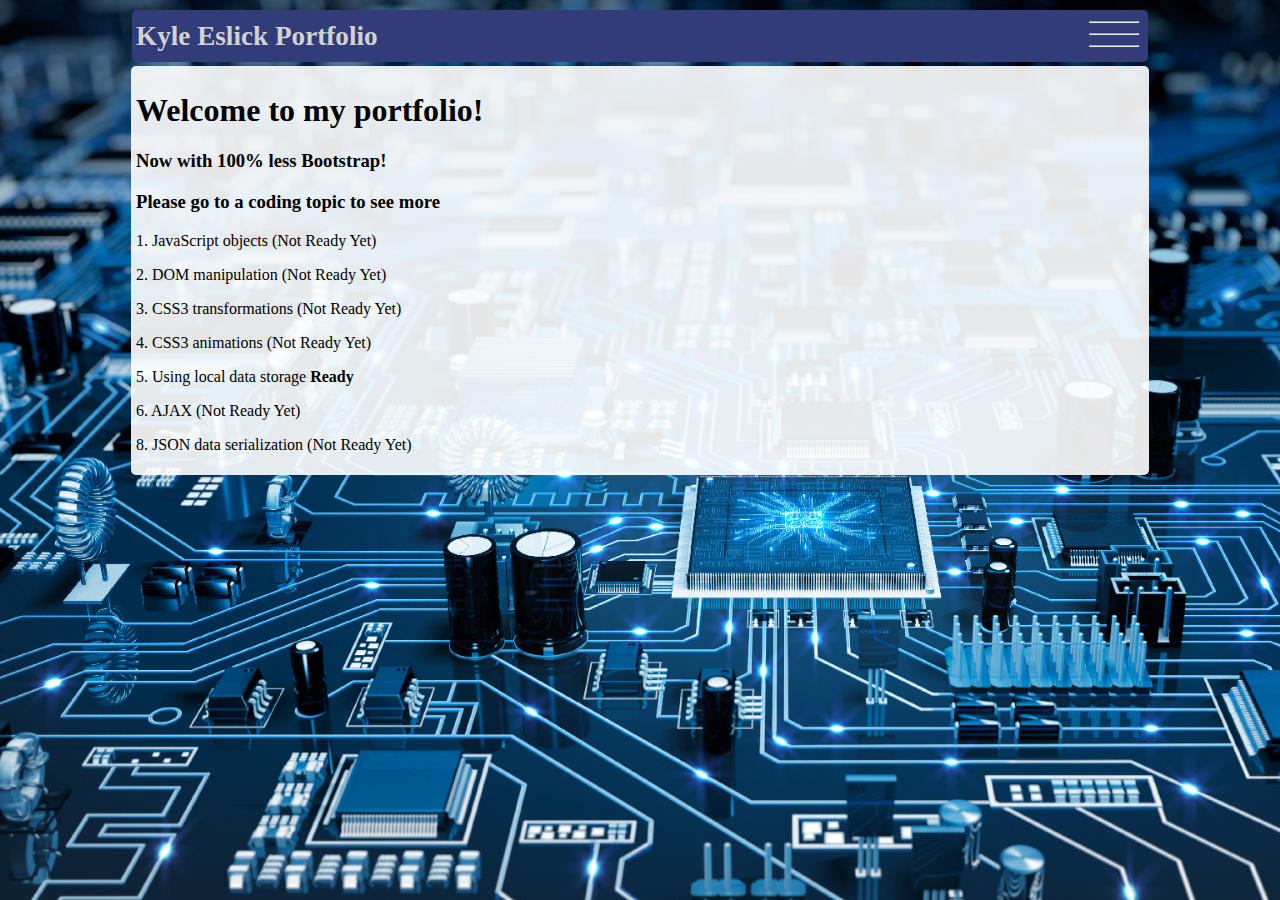
<file: index.html>
<!DOCTYPE html>
<html>
<head>
<link rel="stylesheet" type="text/css" href="css/css.css">
<script>
function openDropdown() {
    document.getElementById("myDropdown").classList.toggle("show");
}

window.onclick = function(event) {
  if (!event.target.matches('.dropbtn')) {

    var dropdowns = document.getElementsByClassName("dropdown-content");
    var i;
    for (i = 0; i < dropdowns.length; i++) {
      var openDropdown = dropdowns[i];
      if (openDropdown.classList.contains('show')) {
        openDropdown.classList.remove('show');
      }
    }
  }
}
</script>

<title>Portfolio</title>

</head>
<body>

<div class="nav">
    <h2>Kyle Eslick Portfolio</h2>
    <div class="dropdown" onclick="openDropdown()">
    <div class="dropbtn"><hr><br><hr><br><hr><br></div>
      <div id="myDropdown" class="dropdown-content">
        <a href="JavaScript.html">JavaScript Objects</a>
        <a href="DOM.html">DOM Manipulation</a>
        <a href="cssTransition.html">CSS3 Transitions</a>
        <a href="cssAnimation.html">CSS3 Animations</a>
        <a href="localStorage.html">Local Storage</a>
        <a href="ajax.html">AJAX</a>
        <a href="json.html">JSON</a>
      </div>
    </div>
</div>

<div class="content tinted">
<h1>Welcome to my portfolio!</h1>
<h3>Now with 100% less Bootstrap!</h3>
<h3>Please go to a coding topic to see more</h3>
<p>1. JavaScript objects (Not Ready Yet)</p>
<p>2. DOM manipulation (Not Ready Yet)</p>
<p>3. CSS3 transformations (Not Ready Yet)</p>
<p>4. CSS3 animations (Not Ready Yet)</p>
<p>5. Using local data storage <b>Ready</b></p>
<p>6. AJAX (Not Ready Yet)</p>
<p>8. JSON data serialization (Not Ready Yet)</p>
<p></p>
</div>

</body>
</html>
</file>
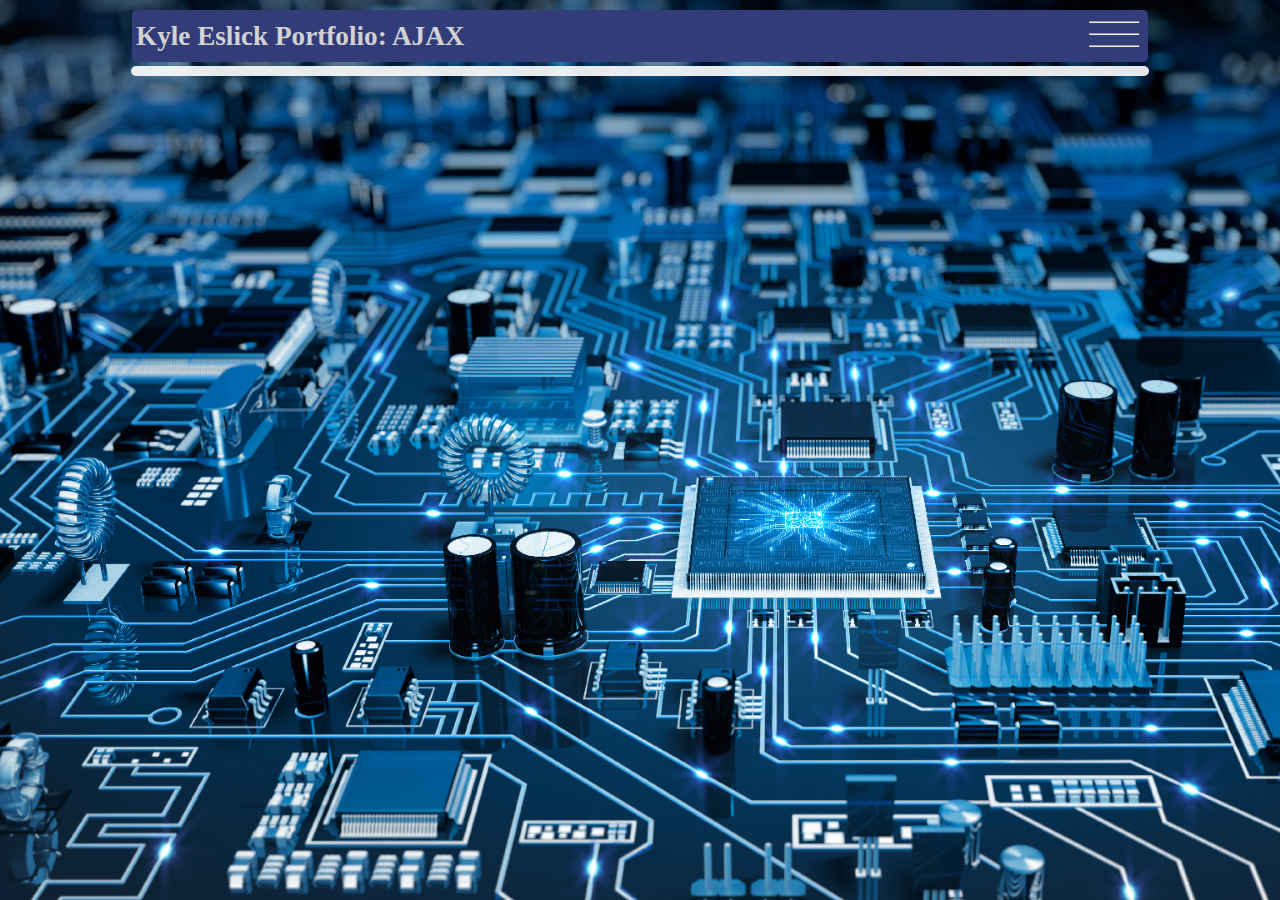
<file: ajax.html>
<!DOCTYPE html>
<html>
<head>
<link rel="stylesheet" type="text/css" href="css/css.css">
<script>
function openDropdown() {
    document.getElementById("myDropdown").classList.toggle("show");
}

window.onclick = function(event) {
  if (!event.target.matches('.dropbtn')) {

    var dropdowns = document.getElementsByClassName("dropdown-content");
    var i;
    for (i = 0; i < dropdowns.length; i++) {
      var openDropdown = dropdowns[i];
      if (openDropdown.classList.contains('show')) {
        openDropdown.classList.remove('show');
      }
    }
  }
}
</script>

<title>Portfolio</title>

</head>
<body>

<div class="nav">
    <h2>Kyle Eslick Portfolio: AJAX</h2>
    <div class="dropdown" onclick="openDropdown()">
    <div class="dropbtn"><hr><br><hr><br><hr><br></div>
      <div id="myDropdown" class="dropdown-content">
        <a href="JavaScript.html">JavaScript Objects</a>
        <a href="DOM.html">DOM Manipulation</a>
        <a href="cssTransition.html">CSS3 Transitions</a>
        <a href="cssAnimation.html">CSS3 Animations</a>
        <a href="localStorage.html">Local Storage</a>
        <a href="ajax.html" class="active">AJAX</a>
        <a href="json.html">JSON</a>
      </div>
    </div>
</div>

<div class="content tinted">
</div>

</body>
</html>
</file>
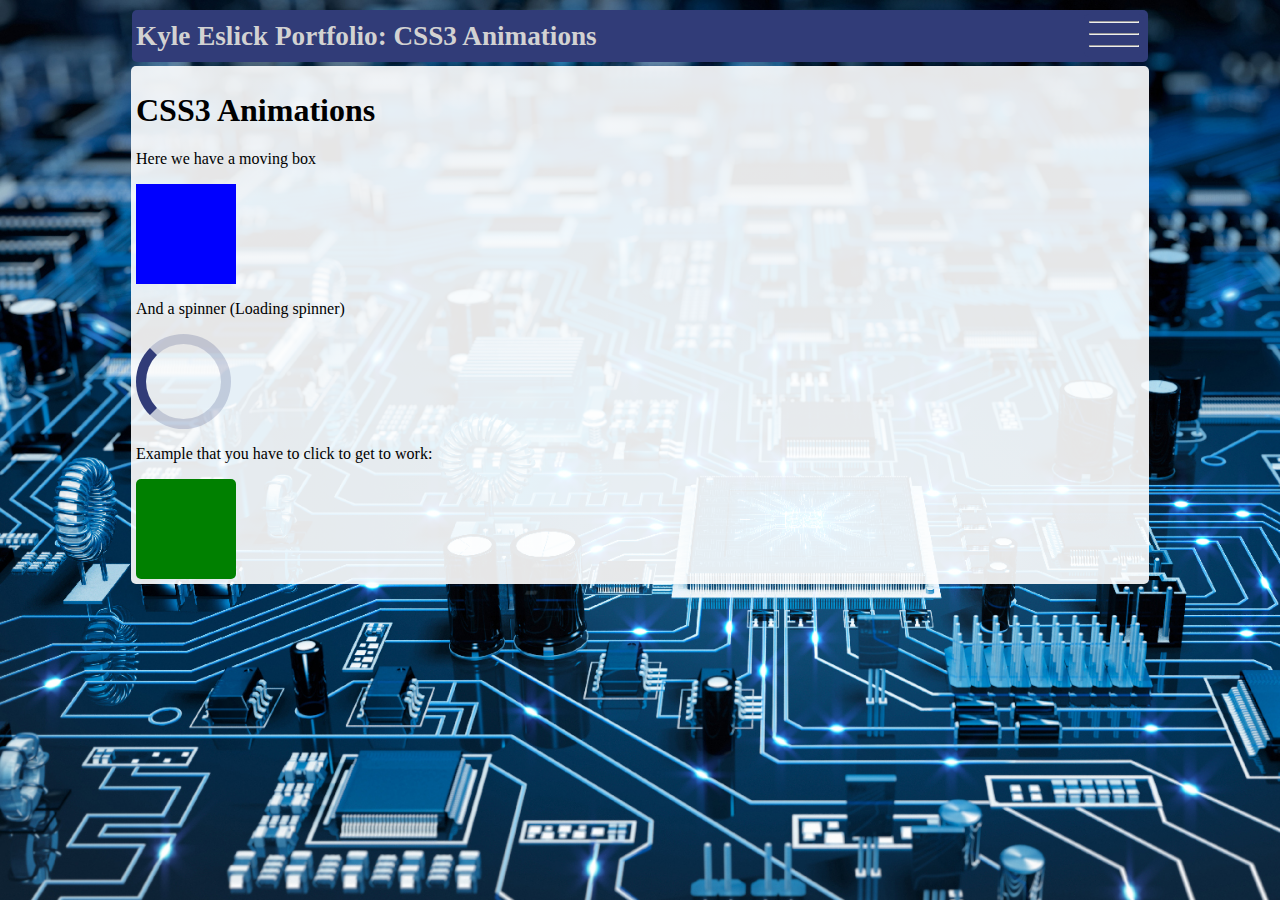
<file: cssAnimation.html>
<!DOCTYPE html>
<html>
<head>
<link rel="stylesheet" type="text/css" href="css/css.css">
<script>
function openDropdown() {
    document.getElementById("myDropdown").classList.toggle("show");
}

window.onclick = function(event) {
  if (!event.target.matches('.dropbtn')) {

    var dropdowns = document.getElementsByClassName("dropdown-content");
    var i;
    for (i = 0; i < dropdowns.length; i++) {
      var openDropdown = dropdowns[i];
      if (openDropdown.classList.contains('show')) {
        openDropdown.classList.remove('show');
      }
    }
  }
}
</script>

<title>Portfolio</title>

</head>
<body>

<div class="nav">
    <h2>Kyle Eslick Portfolio: CSS3 Animations</h2>
    <div class="dropdown" onclick="openDropdown()">
    <div class="dropbtn"><hr><br><hr><br><hr><br></div>
      <div id="myDropdown" class="dropdown-content">
        <a href="JavaScript.html">JavaScript Objects</a>
        <a href="DOM.html">DOM Manipulation</a>
        <a href="cssTransition.html">CSS3 Transitions</a>
        <a href="cssAnimation.html" class="active">CSS3 Animations</a>
        <a href="localStorage.html">Local Storage</a>
        <a href="ajax.html">AJAX</a>
        <a href="json.html">JSON</a>
      </div>
    </div>
</div>

<div class="content tinted">
<h1>CSS3 Animations</h1>
<p>Here we have a moving box</p>
<div id="animate"></div>
<p>And a spinner (Loading spinner)</p>
<div class="spinner"></div>
<p>Example that you have to click to get to work:</p>
<div class="" id="click" onclick="animate()"></div>
</div>

</body>
<script type="text/javascript">
  var element = document.getElementById('click');
  var trigger = document.getElementById('click'); // or whatever triggers the toggle

trigger.addEventListener('click', function(e) {
    e.preventDefault();
    element.classList.toggle('click'); // or whatever your active class is
});

</script>
</html>
</file>
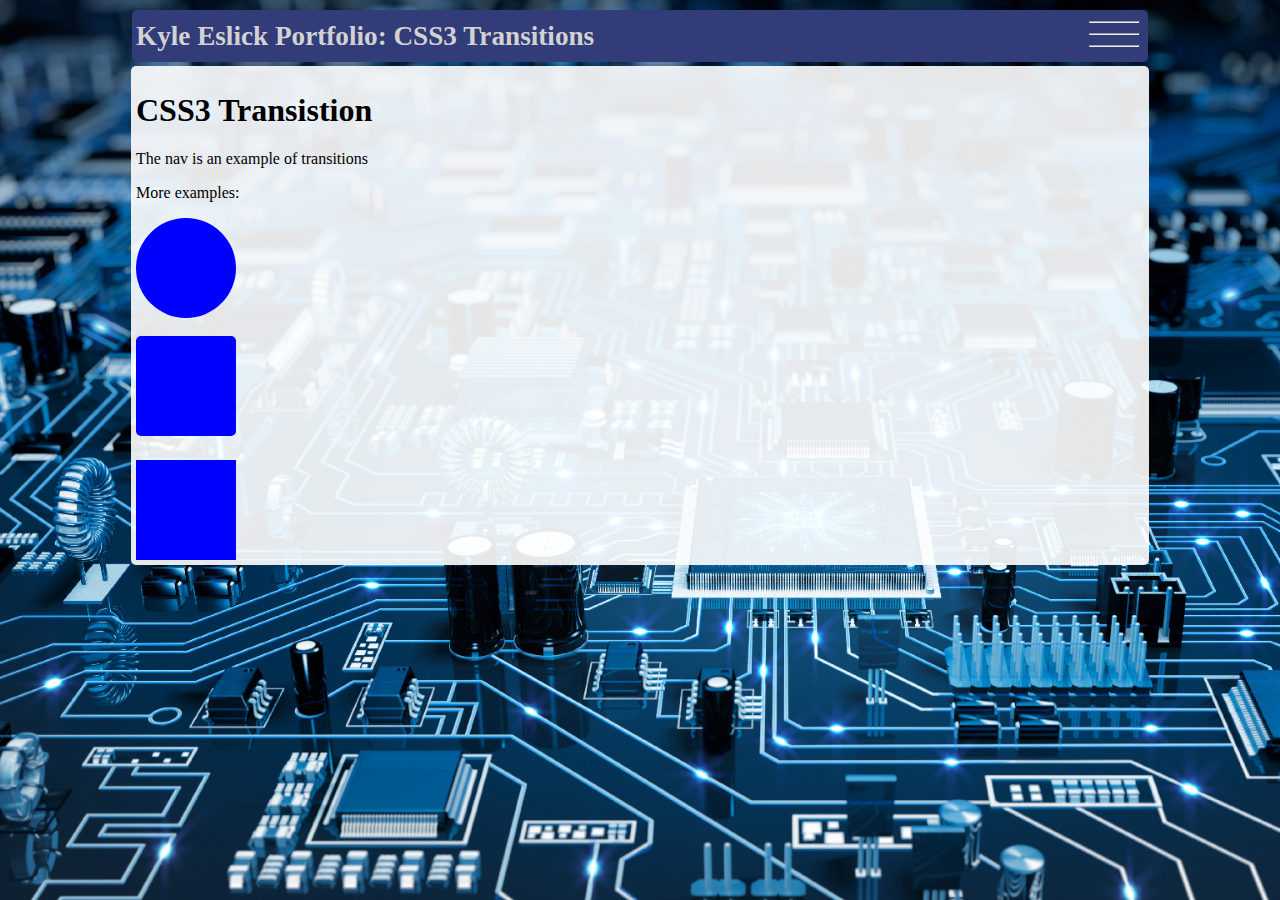
<file: cssTransition.html>
<!DOCTYPE html>
<html>
<head>
<link rel="stylesheet" type="text/css" href="css/css.css">
<script>
function openDropdown() {
    document.getElementById("myDropdown").classList.toggle("show");
}

window.onclick = function(event) {
  if (!event.target.matches('.dropbtn')) {

    var dropdowns = document.getElementsByClassName("dropdown-content");
    var i;
    for (i = 0; i < dropdowns.length; i++) {
      var openDropdown = dropdowns[i];
      if (openDropdown.classList.contains('show')) {
        openDropdown.classList.remove('show');
      }
    }
  }
}
</script>

<title>Portfolio</title>

</head>
<body>

<div class="nav">
    <h2>Kyle Eslick Portfolio: CSS3 Transitions</h2>
    <div class="dropdown" onclick="openDropdown()">
    <div class="dropbtn"><hr><br><hr><br><hr><br></div>
      <div id="myDropdown" class="dropdown-content">
        <a href="JavaScript.html">JavaScript Objects</a>
        <a href="DOM.html">DOM Manipulation</a>
        <a href="cssTransition.html" class="active">CSS3 Transitions</a>
        <a href="cssAnimation.html">CSS3 Animations</a>
        <a href="localStorage.html">Local Storage</a>
        <a href="ajax.html">AJAX</a>
        <a href="json.html">JSON</a>
      </div>
    </div>
</div>

<div class="content tinted">
<h1>CSS3 Transistion</h1>
<p>The nav is an example of transitions</p>
<p>More examples:</p>
<div id="thing1"></div><br/>
<div id="thing2"></div>
<div id="thing3"><p>Surprise!</p></div>

</div>

</body>
</html>
</file>
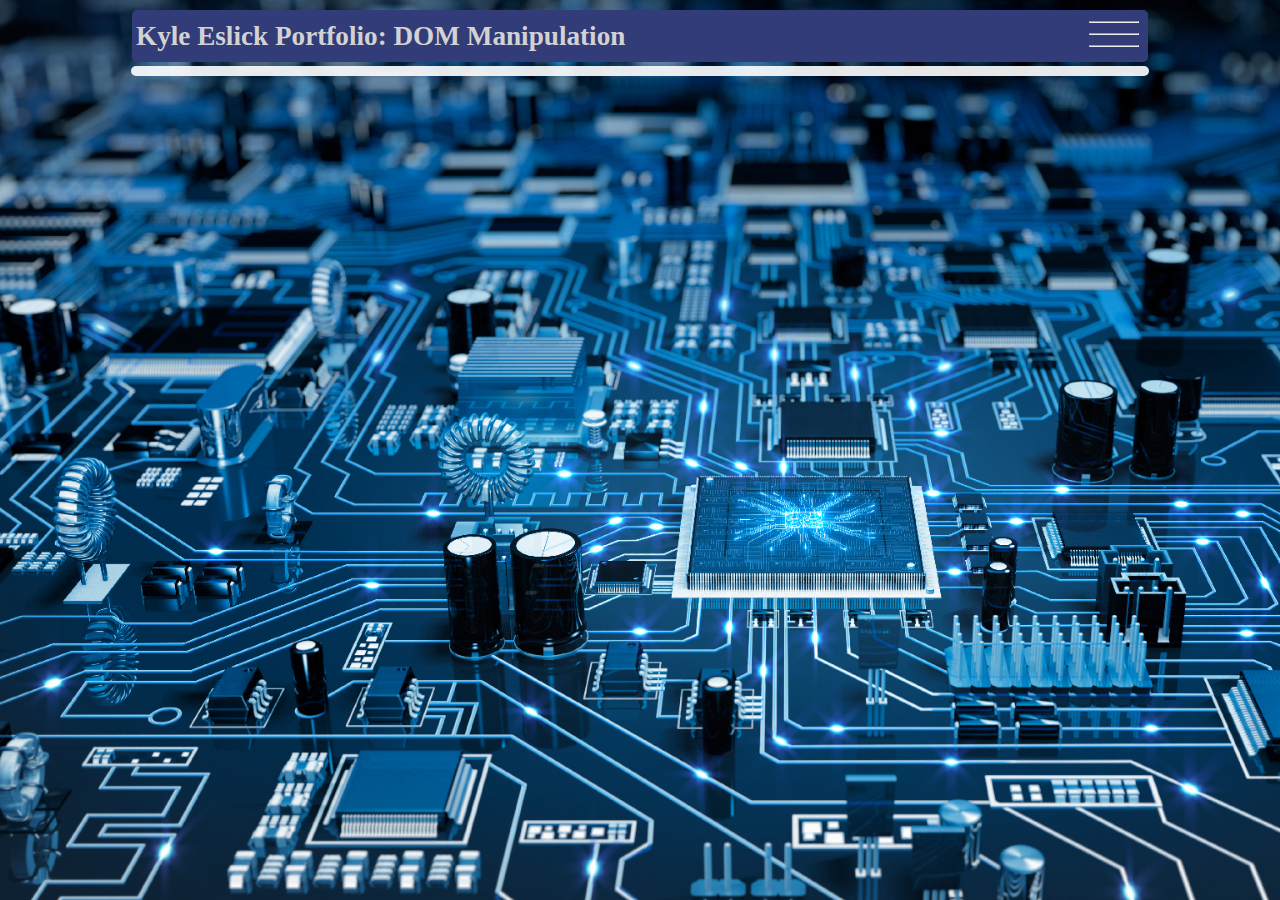
<file: DOM.html>
<!DOCTYPE html>
<html>
<head>
<link rel="stylesheet" type="text/css" href="css/css.css">
<script>
function openDropdown() {
    document.getElementById("myDropdown").classList.toggle("show");
}

window.onclick = function(event) {
  if (!event.target.matches('.dropbtn')) {

    var dropdowns = document.getElementsByClassName("dropdown-content");
    var i;
    for (i = 0; i < dropdowns.length; i++) {
      var openDropdown = dropdowns[i];
      if (openDropdown.classList.contains('show')) {
        openDropdown.classList.remove('show');
      }
    }
  }
}
</script>

<title>Portfolio</title>

</head>
<body>

<div class="nav">
    <h2>Kyle Eslick Portfolio: DOM Manipulation</h2>
    <div class="dropdown" onclick="openDropdown()">
    <div class="dropbtn"><hr><br><hr><br><hr><br></div>
      <div id="myDropdown" class="dropdown-content">
        <a href="JavaScript.html">JavaScript Objects</a>
        <a href="DOM.html" class="active">DOM Manipulation</a>
        <a href="cssTransition.html">CSS3 Transitions</a>
        <a href="cssAnimation.html">CSS3 Animations</a>
        <a href="localStorage.html">Local Storage</a>
        <a href="ajax.html">AJAX</a>
        <a href="json.html">JSON</a>
      </div>
    </div>
</div>

<div class="content tinted">
</div>

</body>
</html>
</file>
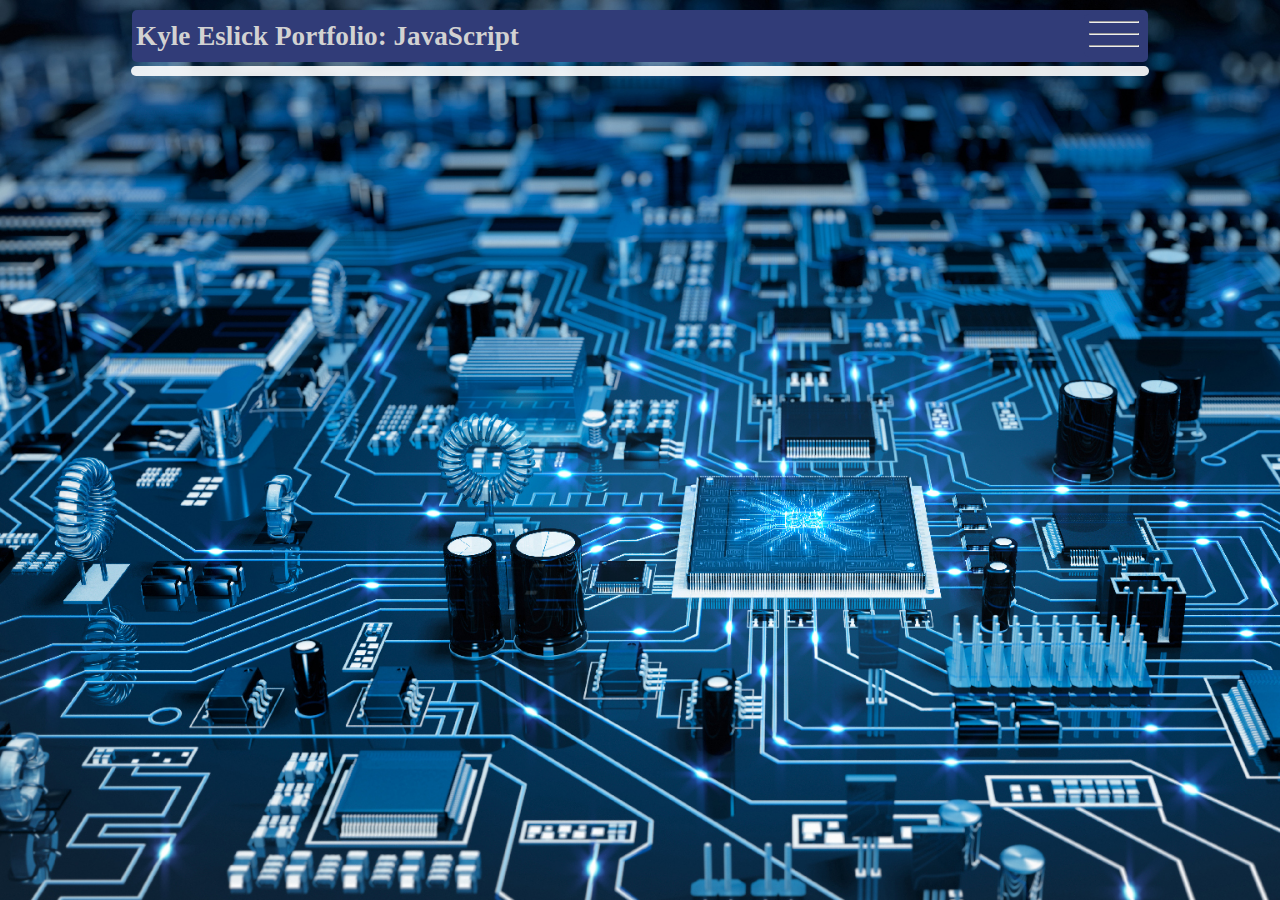
<file: JavaScript.html>
<!DOCTYPE html>
<html>
<head>
<link rel="stylesheet" type="text/css" href="css/css.css">
<script>
function openDropdown() {
    document.getElementById("myDropdown").classList.toggle("show");
}

window.onclick = function(event) {
  if (!event.target.matches('.dropbtn')) {

    var dropdowns = document.getElementsByClassName("dropdown-content");
    var i;
    for (i = 0; i < dropdowns.length; i++) {
      var openDropdown = dropdowns[i];
      if (openDropdown.classList.contains('show')) {
        openDropdown.classList.remove('show');
      }
    }
  }
}
</script>

<title>Portfolio</title>

</head>
<body>

<div class="nav">
    <h2>Kyle Eslick Portfolio: JavaScript</h2>
    <div class="dropdown" onclick="openDropdown()">
    <div class="dropbtn"><hr><br><hr><br><hr><br></div>
      <div id="myDropdown" class="dropdown-content">
        <a href="JavaScript.html" class="active">JavaScript Objects</a>
        <a href="DOM.html">DOM Manipulation</a>
        <a href="cssTransition.html">CSS3 Transitions</a>
        <a href="cssAnimation.html">CSS3 Animations</a>
        <a href="localStorage.html">Local Storage</a>
        <a href="ajax.html">AJAX</a>
        <a href="json.html">JSON</a>
      </div>
    </div>
</div>

<div class="content tinted">
</div>

</body>
</html>
</file>
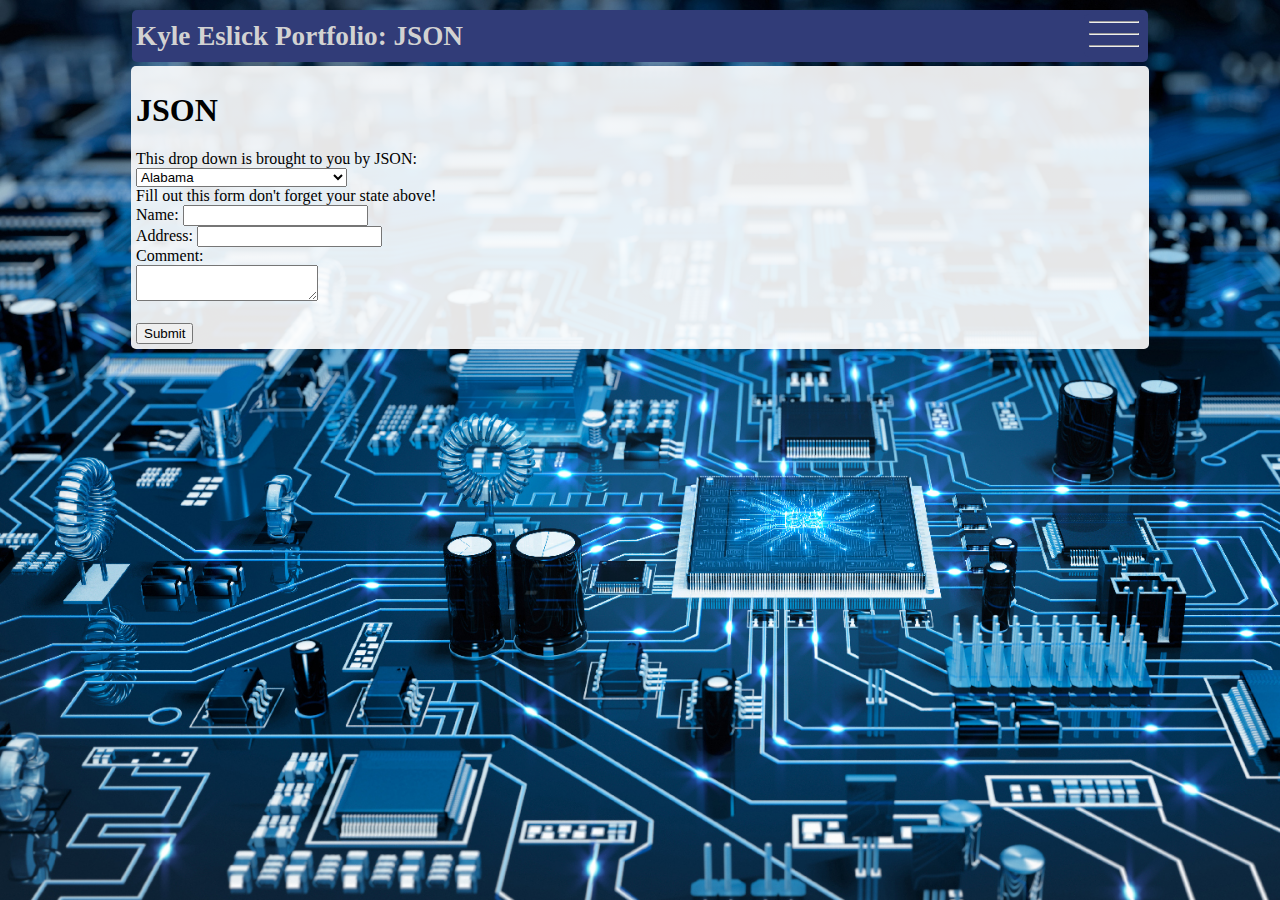
<file: json.html>
<!DOCTYPE html>
<html>
<head>
<link rel="stylesheet" type="text/css" href="css/css.css">
<script>
function openDropdown() {
    document.getElementById("myDropdown").classList.toggle("show");
}

window.onclick = function(event) {
  if (!event.target.matches('.dropbtn')) {

    var dropdowns = document.getElementsByClassName("dropdown-content");
    var i;
    for (i = 0; i < dropdowns.length; i++) {
      var openDropdown = dropdowns[i];
      if (openDropdown.classList.contains('show')) {
        openDropdown.classList.remove('show');
      }
    }
  }
}
</script>

<title>Portfolio</title>

</head>
<body>

<div class="nav">
    <h2>Kyle Eslick Portfolio: JSON</h2>
    <div class="dropdown" onclick="openDropdown()">
    <div class="dropbtn"><hr><br><hr><br><hr><br></div>
      <div id="myDropdown" class="dropdown-content">
        <a href="JavaScript.html">JavaScript Objects</a>
        <a href="DOM.html">DOM Manipulation</a>
        <a href="cssTransition.html">CSS3 Transitions</a>
        <a href="cssAnimation.html">CSS3 Animations</a>
        <a href="localStorage.html">Local Storage</a>
        <a href="ajax.html">AJAX</a>
        <a href="json.html" class="active">JSON</a>
      </div>
    </div>
</div>

<div class="content tinted">
<h1>JSON</h1>
This drop down is brought to you by JSON:<br/>
<select id="form"></select><br/>
Fill out this form don't forget your state above!<br/>
Name: <input type="text" id="name"><br/>
Address: <input type="text" id="address"><br/>
Comment:<br/><textarea id="comment"></textarea><br/><br/>
<input type="button" id="submit" onclick="json()" value="Submit">
<div id="JSON"></div>

</div>

</body>
<script type="text/javascript">
  function json () {
    //this funciton shows how you can get an array and turn it into JSON
    var e = document.getElementById("form");
    var state = e.options[e.selectedIndex].value;
    var name = document.getElementById("name").value;
    var address = document.getElementById("address").value;
    var comment = document.getElementById("comment").value;
    var userData = {state: state, name: name, address: address, comment: comment };
    var json = JSON.stringify(userData);
    document.getElementById("JSON").innerHTML = json;
  }
  function makeOptions () {
    // This function gets JSON and uses it to make the drop down of the states
    var states = JSON.parse('[{"name":"Alabama","abbreviation":"AL"},{"name":"Alaska","abbreviation":"AK"},{"name":"American Samoa","abbreviation":"AS"},{"name":"Arizona","abbreviation":"AZ"},{"name":"Arkansas","abbreviation":"AR"},{"name":"California","abbreviation":"CA"},{"name":"Colorado","abbreviation":"CO"},{"name":"Connecticut","abbreviation":"CT"},{"name":"Delaware","abbreviation":"DE"},{"name":"District Of Columbia","abbreviation":"DC"},{"name":"Federated States Of Micronesia","abbreviation":"FM"},{"name":"Florida","abbreviation":"FL"},{"name":"Georgia","abbreviation":"GA"},{"name":"Guam","abbreviation":"GU"},{"name":"Hawaii","abbreviation":"HI"},{"name":"Idaho","abbreviation":"ID"},{"name":"Illinois","abbreviation":"IL"},{"name":"Indiana","abbreviation":"IN"},{"name":"Iowa","abbreviation":"IA"},{"name":"Kansas","abbreviation":"KS"},{"name":"Kentucky","abbreviation":"KY"},{"name":"Louisiana","abbreviation":"LA"},{"name":"Maine","abbreviation":"ME"},{"name":"Marshall Islands","abbreviation":"MH"},{"name":"Maryland","abbreviation":"MD"},{"name":"Massachusetts","abbreviation":"MA"},{"name":"Michigan","abbreviation":"MI"},{"name":"Minnesota","abbreviation":"MN"},{"name":"Mississippi","abbreviation":"MS"},{"name":"Missouri","abbreviation":"MO"},{"name":"Montana","abbreviation":"MT"},{"name":"Nebraska","abbreviation":"NE"},{"name":"Nevada","abbreviation":"NV"},{"name":"New Hampshire","abbreviation":"NH"},{"name":"New Jersey","abbreviation":"NJ"},{"name":"New Mexico","abbreviation":"NM"},{"name":"New York","abbreviation":"NY"},{"name":"North Carolina","abbreviation":"NC"},{"name":"North Dakota","abbreviation":"ND"},{"name":"Northern Mariana Islands","abbreviation":"MP"},{"name":"Ohio","abbreviation":"OH"},{"name":"Oklahoma","abbreviation":"OK"},{"name":"Oregon","abbreviation":"OR"},{"name":"Palau","abbreviation":"PW"},{"name":"Pennsylvania","abbreviation":"PA"},{"name":"Puerto Rico","abbreviation":"PR"},{"name":"Rhode Island","abbreviation":"RI"},{"name":"South Carolina","abbreviation":"SC"},{"name":"South Dakota","abbreviation":"SD"},{"name":"Tennessee","abbreviation":"TN"},{"name":"Texas","abbreviation":"TX"},{"name":"Utah","abbreviation":"UT"},{"name":"Vermont","abbreviation":"VT"},{"name":"Virgin Islands","abbreviation":"VI"},{"name":"Virginia","abbreviation":"VA"},{"name":"Washington","abbreviation":"WA"},{"name":"West Virginia","abbreviation":"WV"},{"name":"Wisconsin","abbreviation":"WI"},{"name":"Wyoming","abbreviation":"WY"}]');
    var select = document.getElementById("form");
    for (var i = 0; i < states.length; i++){
      select.options[select.options.length] = new Option(states[i].name, states[i].abbreviation);
    }
  }
  window.onload = function() {
    makeOptions();
  }
</script>
</html>
</file>
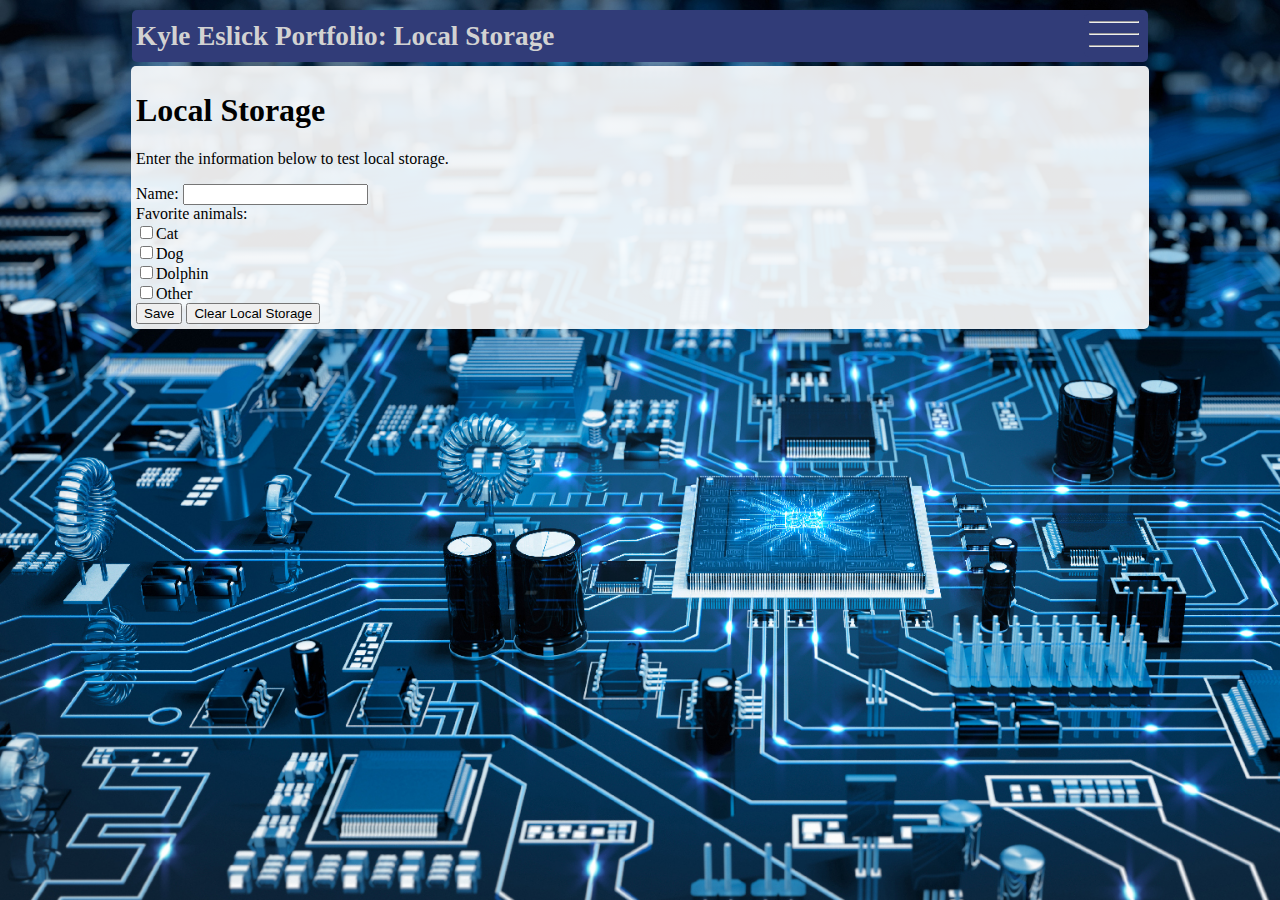
<file: localStorage.html>
<!DOCTYPE html>
<html>
<head>
<link rel="stylesheet" type="text/css" href="css/css.css">
<script>

//code for the navbar
function openDropdown() {
    document.getElementById("myDropdown").classList.toggle("show");
}

window.onclick = function(event) {
  if (!event.target.matches('.dropbtn')) {

    var dropdowns = document.getElementsByClassName("dropdown-content");
    var i;
    for (i = 0; i < dropdowns.length; i++) {
      var openDropdown = dropdowns[i];
      if (openDropdown.classList.contains('show')) {
        openDropdown.classList.remove('show');
      }
    }
  }
}
</script>

<title>Portfolio</title>

</head>
<body>

<div class="nav">
    <h2>Kyle Eslick Portfolio: Local Storage</h2>
    <div class="dropdown" onclick="openDropdown()">
    <div class="dropbtn"><hr><br><hr><br><hr><br></div>
      <div id="myDropdown" class="dropdown-content">
        <a href="JavaScript.html">JavaScript Objects</a>
        <a href="DOM.html">DOM Manipulation</a>
        <a href="cssTransition.html">CSS3 Transitions</a>
        <a href="cssAnimation.html">CSS3 Animations</a>
        <a href="localStorage.html" class="active">Local Storage</a>
        <a href="ajax.html">AJAX</a>
        <a href="json.html">JSON</a>
      </div>
    </div>
</div>

<div class="content tinted">
<h1>Local Storage</h1>
<p>Enter the information below to test local storage.</p>
<!-- tests a single storage entry -->
Name: <input type="text" name="name" id="name"><br/>
<!-- tests an array -->
Favorite animals: <br/>
<input type="checkbox" name="animals" id="animals" value="Cats">Cat<br/>
<input type="checkbox" name="animals" id="animals" value="Dogs">Dog<br/>
<input type="checkbox" name="animals" id="animals" value="Dolphins">Dolphin<br/>
<input type="checkbox" name="animals" id="animals" value="Others">Other<br/>
<input type="button" onclick="store()" value="Save"> 
<input type="button" onclick="clearS()" value="Clear Local Storage">

<div id="results">
</div>

</div>

</body>
<script type="text/javascript">
  //---------------------------------------------------------
// look here for grading
//---------------------------------------------------------

function store() {
  var name = document.getElementById("name").value;
  var arr = document.getElementsByName("animals");
  var animals = new Array;

  if (name == "")
    localStorage.removeItem("name");
  else
    localStorage.setItem("name", name);

  var length = arr.length;

  localStorage.removeItem("animals");
  for (var i = 0; i < length; i++) 
  {
    if(arr[i].checked)
    {
      animals.push(arr[i].value);
    }
  }
  localStorage.setItem("animals", JSON.stringify(animals));
  read();
}

function clearS() {
  localStorage.removeItem("name");
  localStorage.removeItem("animals");
  read();
}

function read() {
  var output = "";
  if (localStorage.getItem("name"))
  {
    output += "Your name is: " + localStorage.getItem("name") + "<br/>";
  }
  if (localStorage.getItem("animals")) 
  {
    var animals = JSON.parse(localStorage.getItem("animals"));
    if (animals.length > 1) 
    {
      output += "You liked the following animals:<br/>";
    }
    else if (animals.length == 1)
    {
      output += "You only liked: ";
    }

    for (var i = 0; i < animals.length; i++) 
    {
      output += animals[i] + "<br/>";
    }
  }
  document.getElementById("results").innerHTML = output;
}

window.onload = function(){
  read()
};
</script>
</html>
</file>
<file: css/css.css>
body {
    margin: 5px;
    padding: 5px;
    background-image: url(../images/bg.jpg);
    background-repeat: no-repeat;
    background-size: cover;
    background-attachment: fixed;
}
#click {
    height: 100px;
    width: 100px;
    background-color: green;
    border-radius: 5px;

}
.click {
    animation-name: click;
    animation-duration: 1s;
    animation-timing-function: ease;
}

@keyframes click {
    from {transform: rotate(0deg);}
    to {transform: rotate(90deg)};
}

.spinner {

  border-top: 10px solid rgba(49, 60, 120, 0.2);
  border-right: 10px solid rgba(49, 60, 120, 0.2);
  border-bottom: 10px solid rgba(49, 60, 120, 0.2);
  border-left: 10px solid #313c78;

  -webkit-animation: spinner 1.1s infinite linear;
  animation: spinner 1.1s infinite linear;
}
.spinner,
.spinner:after {
  border-radius: 50%;
  width: 75px;
  height: 75px;
}

@-webkit-keyframes spinner {
  0% {
    -webkit-transform: rotate(0deg);
    transform: rotate(0deg);
  }
  100% {
    -webkit-transform: rotate(360deg);
    transform: rotate(360deg);
  }
}
@keyframes spinner {
  0% {
    -webkit-transform: rotate(0deg);
    transform: rotate(0deg);
  }
  100% {
    -webkit-transform: rotate(360deg);
    transform: rotate(360deg);
  }
}

@keyframes animate {
    0% {background-color: green; left: 0px; top: 0px;}
    25% {background-color: red; left: 200px; top: 200px;}
    50% {background-color: yellow; left: 200px; top: 0px;}
    100% {background-color: blue; left: 0px; top: 0px;}
}

#animate {
    width: 100px;
    height: 100px;
    background-color: blue;
    position: relative;
    animation-name: animate;
    animation-timing-function: linear;
    animation-duration: 5s;
    animation-delay: 2s;
    animation-iteration-count: 2;
    animation-direction: alternate;
}

#thing1 {
    width: 100px;
    height: 100px;
    background-color: blue;
    border-radius: 50px;
    right 0;

    -webkit-transition-property: width;
   -webkit-transition-duration: 2s;
   -webkit-transition-timing-function: ease-in-out;
   -webkit-transition-delay: 0;

   -moz-transition-property: width;
   -moz-transition-duration: 2s;
   -moz-transition-timing-function: ease-in-out;
   -moz-transition-delay: 0;

   -ms-transition-property: width;
   -ms-transition-duration: 2s;
   -ms-transition-timing-function: ease-in-out;
   -ms-transition-delay: 0;

   -o-transition-property: width;
   -o-transition-duration: 2s;
   -o-transition-timing-function: ease-in-out;
   -o-transition-delay: 0;

   transition-property: width;
   transition-duration: 2s;
   transition-timing-function: ease-in-out;
   transition-delay: 0;

}
#thing2 {
width: 100px;
    height: 100px;
    background-color: blue;
    border-radius: 5px;

        -webkit-transition-property: background-color;
   -webkit-transition-duration: 1s;
   -webkit-transition-timing-function: ease-in;
   -webkit-transition-delay: 0;

   -moz-transition-property: background-color;
   -moz-transition-duration: 1s;
   -moz-transition-timing-function: ease-in;
   -moz-transition-delay: 0;

   -ms-transition-property: background-color;
   -ms-transition-duration: 1s;
   -ms-transition-timing-function: ease-in;
   -ms-transition-delay: 0;

   -o-transition-property: background-color;
   -o-transition-duration: 1s;
   -o-transition-timing-function: ease-in;-
   -o-transition-delay: 0;

   transition-property: background-color;
   transition-duration: 1s;
   transition-timing-function: ease-in;
   transition-delay: 0;
}
#thing3 {
    width: 100px;
    height: 100px;
    background-color: blue;
}
#thing3 p {
    color: blue;
    text-align: center;
    font-size: 1.5em;
    -webkit-transition-property: color;
   -webkit-transition-duration: 1s;
   -webkit-transition-timing-function: ease-in;
   -webkit-transition-delay: 0;

   -moz-transition-property: color;
   -moz-transition-duration: 1s;
   -moz-transition-timing-function: ease-in;
   -moz-transition-delay: 0;

   -ms-transition-property: color;
   -ms-transition-duration: 1s;
   -ms-transition-timing-function: ease-in;
   -ms-transition-delay: 0;

   -o-transition-property: color;
   -o-transition-duration: 1s;
   -o-transition-timing-function: ease-in;-
   -o-transition-delay: 0;

   transition-property: color;
   transition-duration: 1s;
   transition-timing-function: ease-in;
   transition-delay: 0;
}
#thing1:hover {
    width: 300px;
}
#thing2:hover {
    background-color: red;
}
#thing3:hover p {
    color: red;
}
.content {
    width: 80%;
    margin: auto;
    padding: 5px;
    border-radius: 5px;
}

.nav {
    width: 80%;
    background-color: #313c78;
    margin: auto;
    height: 44px;
    padding: .3%;
    border-radius: 5px;
    border: 1px;
    border-color: black;
    margin-bottom: 4px;
}

.nav h2 {
    float: left;
    line-height: 1px;
    display: inline;
    font-size: 1.7em;
    color: #d2d2d2;
}

.dropbtn {
    background-color: #313c78;
    color: white;
    padding: 5px;
    font-size: 5px;
    border: none;
    cursor: pointer;
    width: 50px;
    height: 33px;
    border-radius: 5px;
}

.dropbtn:hover, .dropbtn:focus {
    background-color: #724f37;
}

.dropdown {
    float: right;
    position: relative;
    display: inline-block;
}

.dropdown-content {
    right: 0;
    display: none;
    position: absolute;
    background-color: #313c78;
    min-width: 160px;
    overflow: auto;
    box-shadow: 0px 8px 16px 0px rgba(0,0,0,0.2);
}

.dropdown-content a {
    color: #d2d2d2;
    padding: 12px 16px;
    text-decoration: none;
    display: block;
}

.dropdown a {
    background: linear-gradient(to right, #313c78 50%, #724f37 50%);
    background-size: 200% 100%;
    background-position:left top;
    transition:all .1s ease;
}
.dropdown a:hover {
    color: #d9533f; 
    background-position:right top;
}

.active {
    background: none !important;
    background-color: #724f37 !important;
    color: #d9533f !important;
}

.show {
    display:block;
}

.tinted {
  background-image: -moz-linear-gradient(90deg, rgba(255, 255, 255, 0.9), rgba(255, 255, 255, 0.9));
  background-image: -webkit-linear-gradient(90deg, rgba(255, 255, 255, 0.9), rgba(255, 255, 255, 0.9));
  background-image: linear-gradient(0deg, rgba(255, 255, 255, 0.9), rgba(255, 255, 255, 0.9));
}
.shaded {
  background-image: -moz-linear-gradient(90deg, rgba(0, 0, 0, 0.8), rgba(0, 0, 0, 0.8));
  background-image: -webkit-linear-gradient(90deg, rgba(0, 0, 0, 0.8), rgba(0, 0, 0, 0.8));
  background-image: linear-gradient(0deg, rgba(0, 0, 0, 0.8), rgba(0, 0, 0, 0.8));
}
</file>
